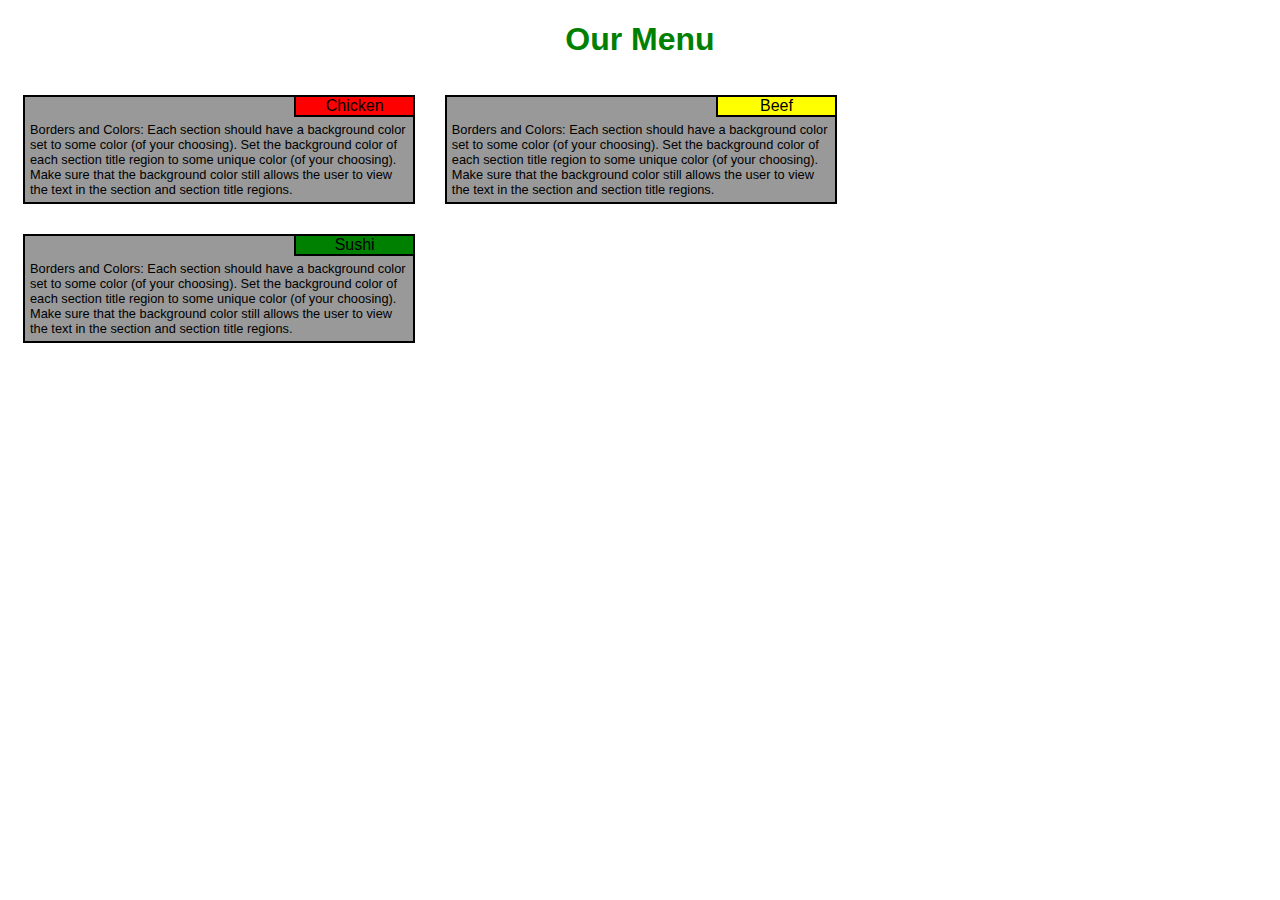
<file: module2_solution/index.html>
<!DOCTYPE html>
<html>
<head>
	<meta charset="utf-8">
	<meta name="viewport" content="width=device-width, initial-scale=1">
	<title>Module2_solution</title>
	<link rel="stylesheet" href="css/style.css">
</head>
<body>
<h1>Our Menu</h1>
<div class="menu_box">
<div class = "item_box Chicken">
	<div class="title_box Chicken">
	<div class="item_title">
		Chicken
	</div>
</div>
	<div class="recipe" class = "Chicken">
		Borders and Colors: Each section should have a background color set to some color (of your choosing). Set the background color of each section title region to some unique color (of your choosing). Make sure that the background color still allows the user to view the text in the section and section title regions. 
	</div>
</div>
<div class = "item_box Beef">
	<div class="title_box Beef">
	<div class="item_title">
		Beef
	</div>
</div>
	<div class="recipe Beef">
		Borders and Colors: Each section should have a background color set to some color (of your choosing). Set the background color of each section title region to some unique color (of your choosing). Make sure that the background color still allows the user to view the text in the section and section title regions.
	</div>
</div>
<div class = "item_box Sushi">
	<div class="title_box Sushi">
	<div class="item_title">
		Sushi
	</div>
</div>
	<div class="recipe Sushi">
		Borders and Colors: Each section should have a background color set to some color (of your choosing). Set the background color of each section title region to some unique color (of your choosing). Make sure that the background color still allows the user to view the text in the section and section title regions.
	</div>
</div>

</div>

</body>
</html>
</file>
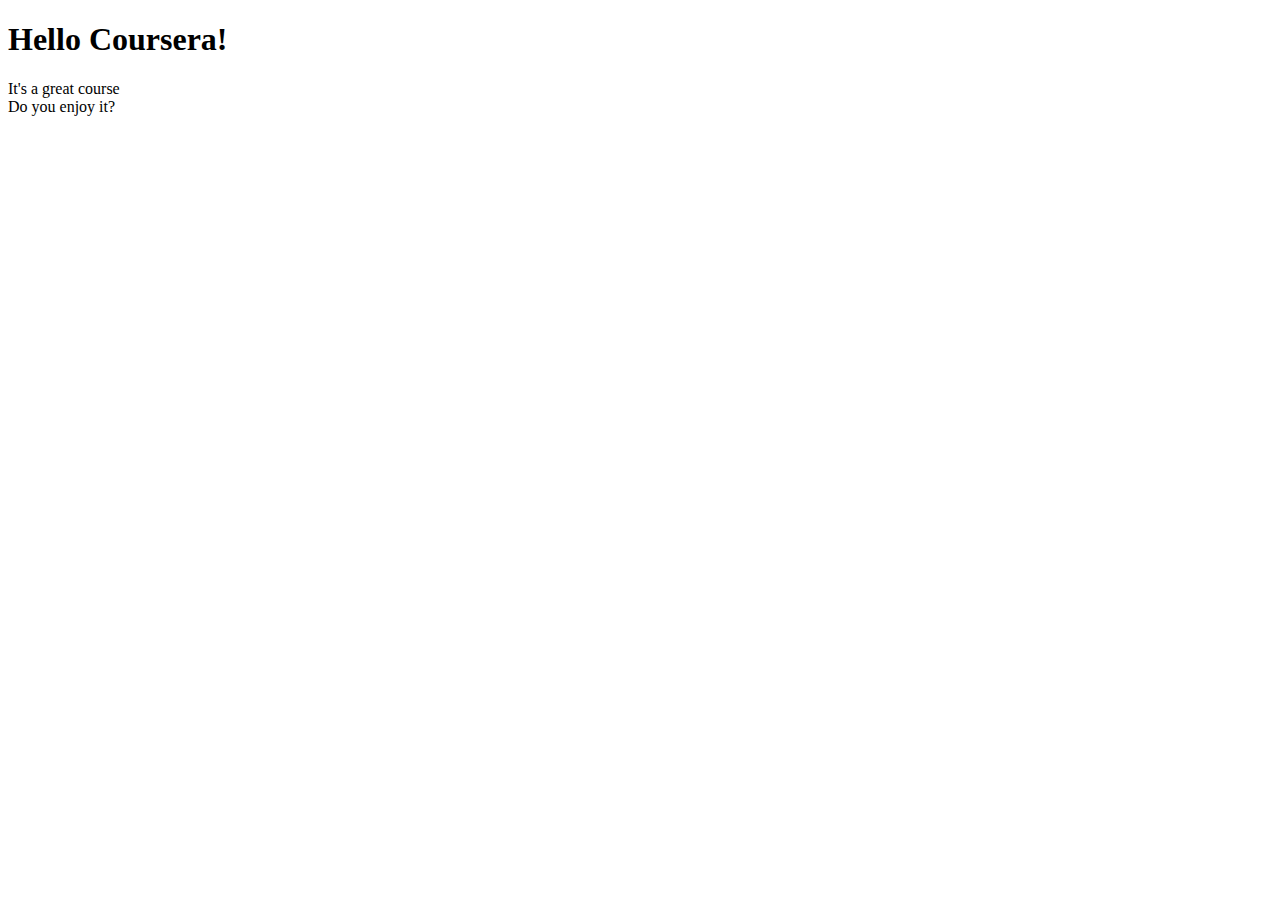
<file: site/index.html>
<!DOCTYPE html>
<html>
<head>
	<meta charset="utf-8">
	<meta name="viewport" content="width=device-width, initial-scale=1">
	<title>Hello Coursera!</title>
</head>
<body>
<h1>Hello Coursera!</h1>
<div> It's a great course</div>
<div> Do you enjoy it?</div>
</body>
</html>
</file>
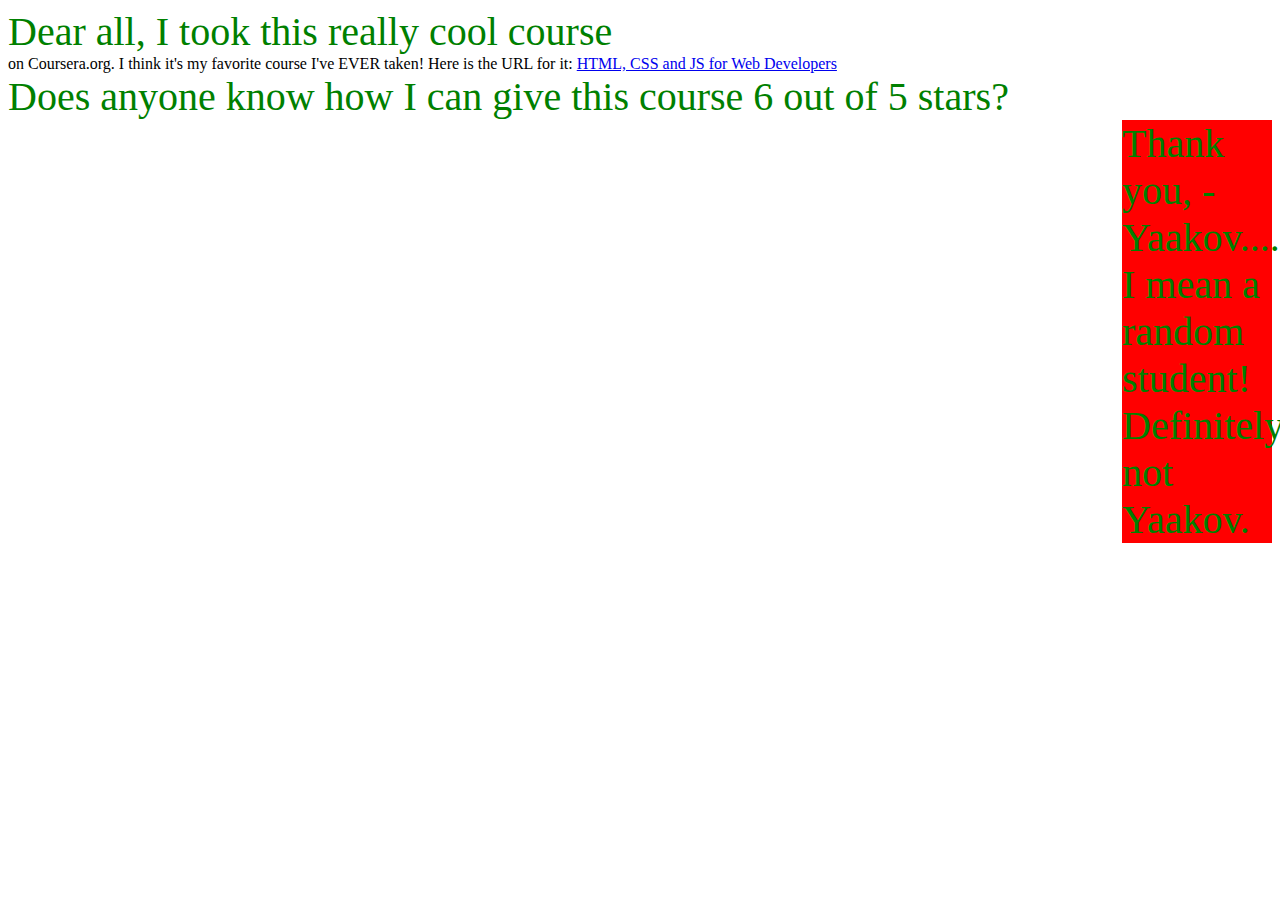
<file: justexample.html>
<!DOCTYPE html>
<html>
<head>
	<meta charset="utf-8">
	<meta name="viewport" content="width=device-width, initial-scale=1">
	<title></title>
</head>
<body>

<style>
	 div {
		color:green;
		font-size: 40px;
	}
	.test {

		width: 150px;
		background-color: red;
		float: right;
	}
</style>
	
<div>Dear all,
<span>I took this really cool course
</span></div>
<span>on Coursera.org. I think it's
my favorite course I've EVER taken!
Here is the URL for it:
</span>
<a href="...">HTML, CSS and JS for Web Developers</a>
<div>
Does anyone know how I can give this course 6
out of 5 stars?
</div>
<div class="test">
Thank you,
-Yaakov.... I mean a random student! Definitely not Yaakov.
</div>
</body>
</html>
</file>
<file: module2_solution/css/style.css>
h1 {
	color: green;
	text-align: center;
	font-family: Arial, Helvetica, sans-serif;
}
div {
	font-family: Arial, Helvetica, sans-serif;
}

.menu_box {
	margin: 0;
	padding: 0;
}

.item_box {
	border:  2px solid; black;
	background-color: #999999;
	box-sizing: border-box;
	margin: 15px;
	padding: 0px;
	width: 31%;
	float: left;


}

.title_box {
	float: right;
	border:  2px solid; black;
	width: 30%;
	margin-top: -2px;
	margin-right: -2px;
	margin-bottom: 5px;
}

.title_box.Chicken {
	background-color: red;
}
.title_box.Beef {
	background-color: yellow;
}
.title_box.Sushi {
	background-color: green;
}
.item_title {
	text-align: center;
}
.recipe {
	margin: 5px;
	font-size: 80%;
	clear: right;
}

@media (min-width: 768px ) and (max-width: 991px) {
	.item_box {
		width: 43%;
	}
	.item_box.Sushi {
		width: 89%;
	}
}

@media (max-width: 767px) {
	.item_box {
		width: 80%;
	}

}
</file>
